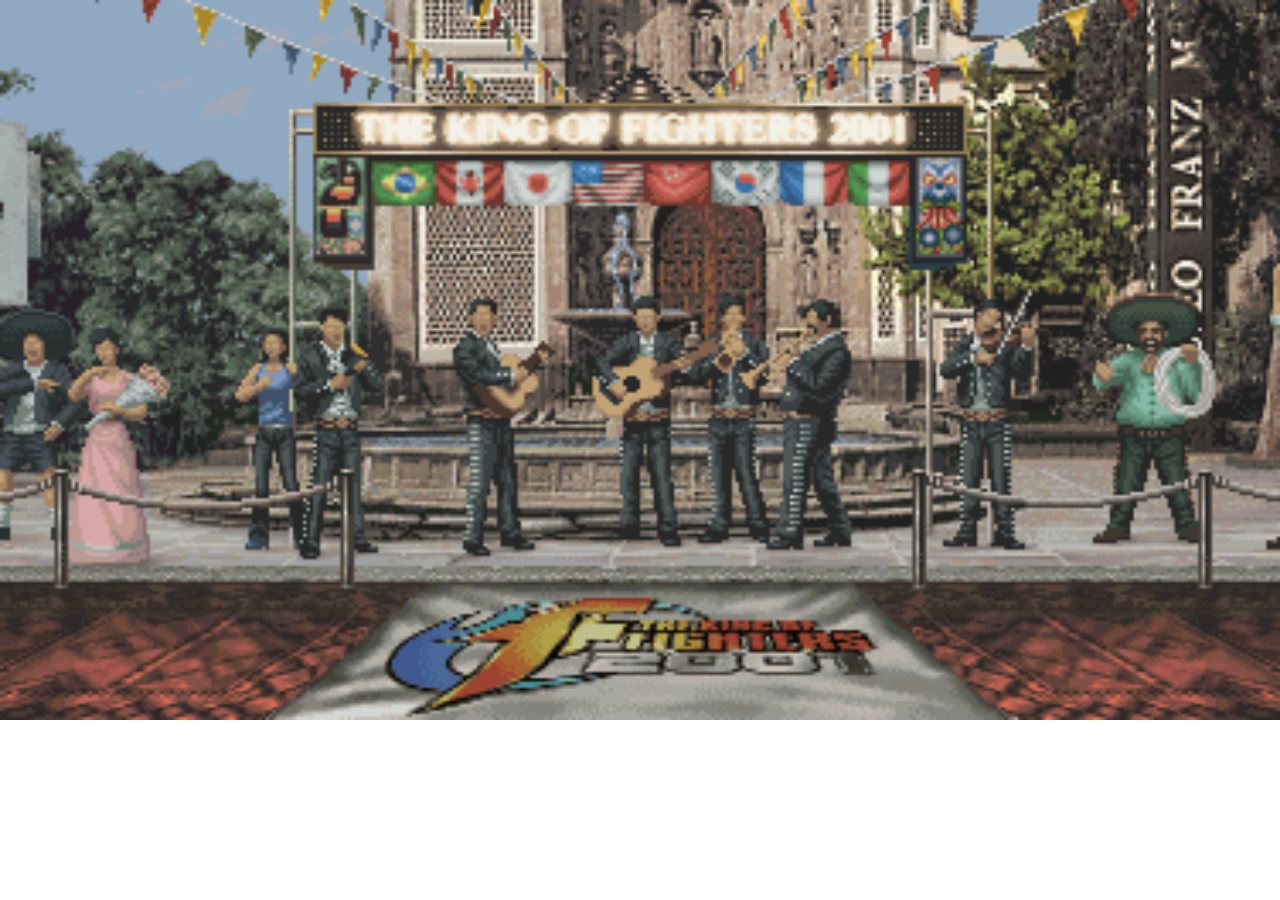
<file: templates/index.html>
<!DOCTYPE html>
<html lang="en">

<head>
    <meta charset="UTF-8">
    <meta http-equiv="X-UA-Compatible" content="IE=edge">
    <meta name="viewport" content="width=device-width, initial-scale=1.0">
    <link rel="stylesheet" href="../static/css/base.css">
    <title>拳皇</title>
    <script src="https://cdn.acwing.com/static/jquery/js/jquery-3.3.1.min.js"></script>
    <script type="module">
        import { KOF } from '../static/js/base.js';
        let kof = new KOF('kof');
    </script>
</head>

<body style="margin: 0;">
    <div id="kof">
    </div>
</body>

</html>
</file>
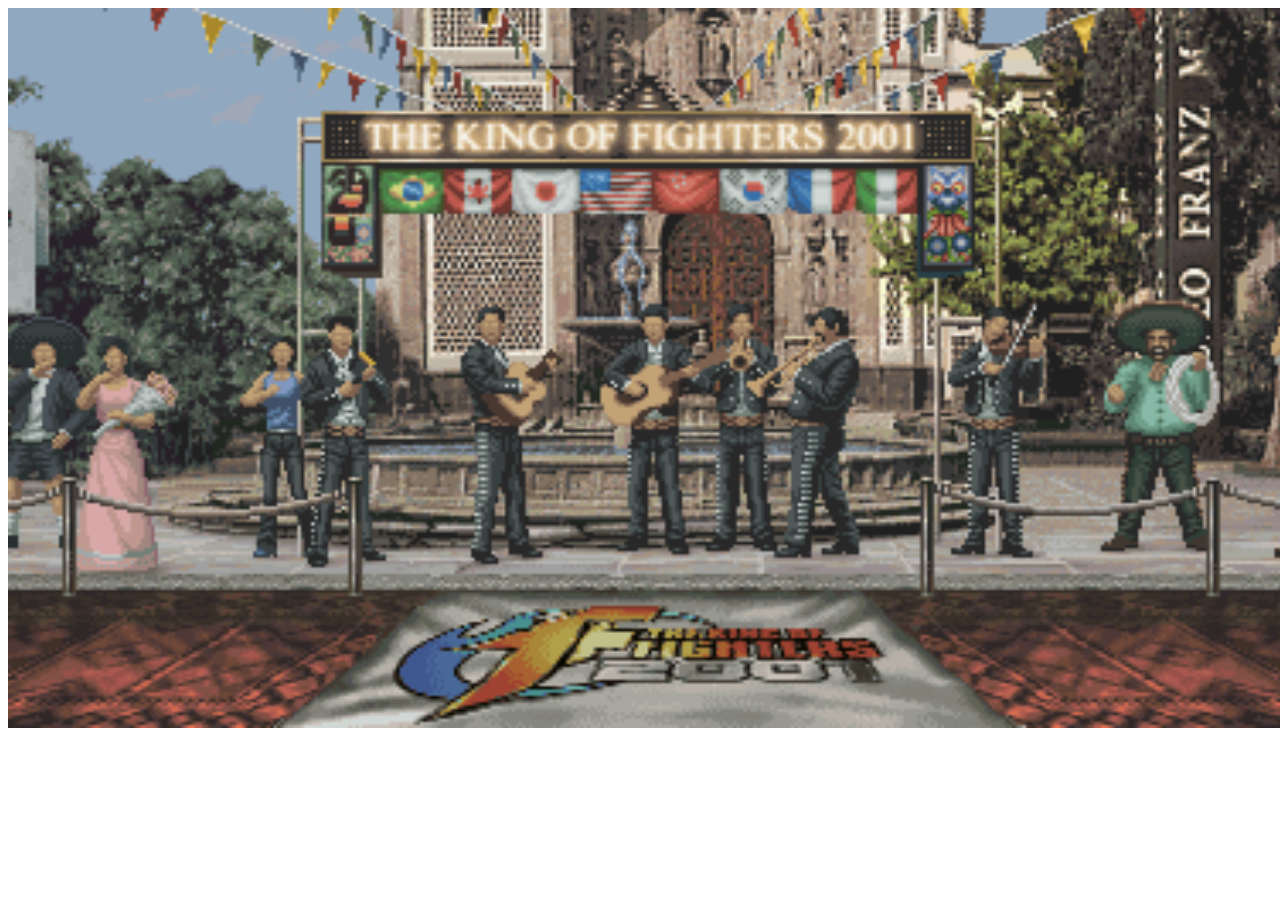
<file: templattes/index.html>
<!DOCTYPE html>
<html lang="en">

<head>
    <meta charset="UTF-8">
    <meta http-equiv="X-UA-Compatible" content="IE=edge">
    <meta name="viewport" content="width=device-width, initial-scale=1.0">
    <link rel="stylesheet" href="/static/css/base.css">
    <title>拳皇</title>
    <script src="https://cdn.acwing.com/static/jquery/js/jquery-3.3.1.min.js"></script>
    <script type="module">
        import { KOF } from '../static/js/base.js';
        let kof = new KOF('kof');
    </script>
</head>

<body>
    <div id="kof"></div>
</body>

</html>
</file>
<file: static/css/base.css>
#kof {
    width: 1280px;
    height: 720px;
    background-image: url("../images/background/0.gif");
    background-size: 200% 100%;
    background-position: top;
    position: absolute;
    margin-left: calc((100% - 1280px) / 2);
}

#kof>.kof-head {
    width: 100%;
    height: 80px;
    position: absolute;
    top: 0;
    display: flex;
    align-items: center;
}

#kof>.kof-head>.kof-head-hp-0 {
    height: 40px;
    width: calc(50% - 60px);
    margin-left: 20px;
    border: white 5px solid;
    box-sizing: border-box;
    border-right: none;
}

#kof>.kof-head>.kof-head-timer {
    height: 60px;
    width: 80px;
    background-color: orange;
    border: white 5px solid;
    box-sizing: border-box;
    color: white;
    font-size: 30px;
    font-weight: 800;
    text-align: center;
    line-height: 50px;
    user-select: none;
}

#kof>.kof-head>.kof-head-hp-1 {
    height: 40px;
    width: calc(50% - 60px);
    border: white 5px solid;
    box-sizing: border-box;
    border-left: none;
}

#kof>.kof-head>.kof-head-hp-0>div {
    background-color: red;
    height: 100%;
    width: 100%;
    float: right;
}


#kof>.kof-head>.kof-head-hp-1>div {
    background-color: red;
    height: 100%;
    width: 100%;
}

#kof>.kof-head>.kof-head-hp-0>div>div {
    background-color: lightgreen;
    height: 100%;
    width: 100%;
    float: right;
}

#kof>.kof-head>.kof-head-hp-1>div>div {
    background-color: lightgreen;
    height: 100%;
    width: 100%;
}
</file>
